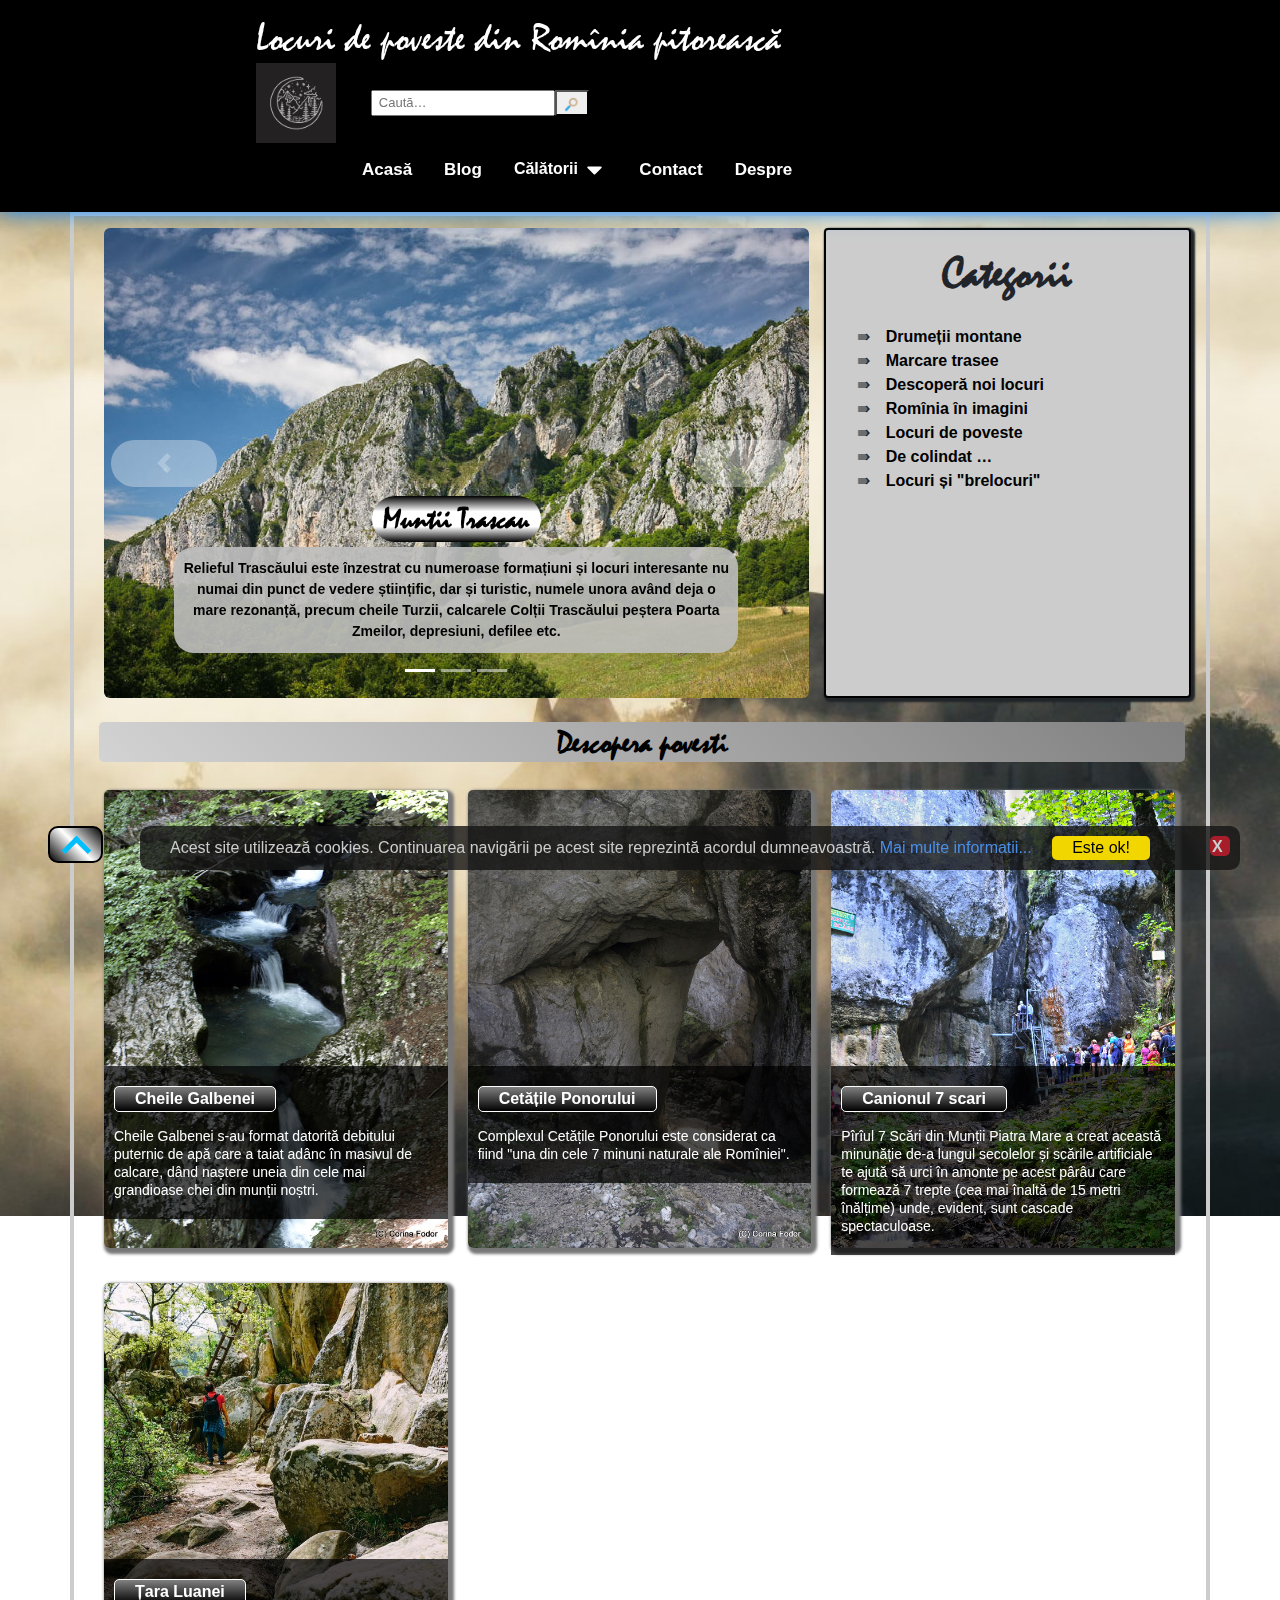
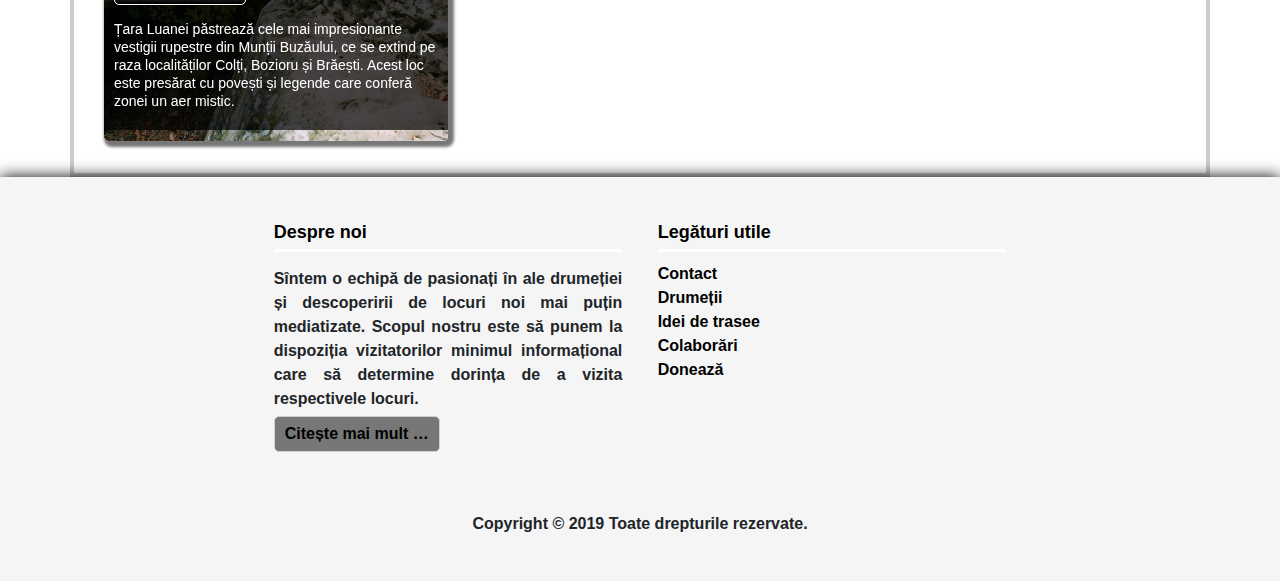
<file: index.html>
<!DOCTYPE html>
<html lang="ro">

<head>
    <meta charset="UTF-8">
    <meta name="description" content="Site web care prezintă locuri mai puțin cunoscute din Romînia și ne-am bucura dacă prezentarea acestora vă va surprinde în mod plăcut.">
    <meta name="keywords" content="romania, calatorii, peisaje, locuri de poveste, drumetie, pitoresc, la tara">
    <meta name="author" content="Lucian">
    <meta name="viewport" content="width=device-width, initial-scale=1">
    <title>Locuri de poveste din Romînia pitorească</title>
    <link rel="icon" href="favicon.ico" />

    <!--  <link rel="stylesheet" <href="https://maxcdn.bootstrapcdn.com/bootstrap/4.0.0/css/bootstrap.min.css" integrity="sha384-Gn5384xqQ1aoWXA+058RXPxPg6fy4IWvTNh0E263XmFcJlSAwiGgFAW/dAiS6JXm" crossorigin="anonymous"> -->

    <link rel="stylesheet" type="text/css" href="assets/css/bootstrap.css" />
<!--    <link rel="stylesheet" type="text/css" href="assets/css/bootstrap.min.css" />-->
    <link rel="stylesheet" type="text/css" href="assets/css/style.css" />
    <!-- <link rel="stylesheet" type="text/css" href="assets/css/style.min.css" /> -->
    
</head>

<body itemscope itemtype="http://schema.org/WebPage" itemprop="nature landscape">

    <header id="navigation">

        <h1 id="h1">Locuri de poveste din Romînia pitorească</h1>


        <img id="logo" src="assets/img/logo.jpg" alt="logo" />


        <div class="input">
            <!--        <label for="">...........................</label>-->
            <input type="text" name="search" placeholder=" Caută&hellip;">
            <button type="submit">
                <img src="assets/img/searching.png" alt="search" />
            </button>
        </div>

        <nav class="topnav" id="myTopnav">
            <a href="index.html">Acasă</a>
            <a href="blog.html" target="_blank">Blog</a>
            <div class="submen">
                <div class="drop">Călătorii
                    <!-- &#x21E9; -->
                    <svg aria-hidden="true" focusable="false" data-prefix="fas" data-icon="caret-down" class="ico" role="img" xmlns="http://www.w3.org/2000/svg" viewBox="0 0 320 512">
                        <path fill="currentColor"
                            d="M31.3 192h257.3c17.8 0 26.7 21.5 14.1 34.1L174.1 354.8c-7.8 7.8-20.5 7.8-28.3 0L17.2 226.1C4.6 213.5 13.5 192 31.3 192z">
                        </path>
                    </svg>
                </div>
                <div class="submen-c">
                    <a href="muntii_trascau.html" target="_blank">Munții Trascău</a>
                    <a href="#" target="_blank">Ochiul Beiului</a>
                    <a href="#" target="_blank">Poiana Horea</a>
                </div>
            </div>
            <a href="contact.html" target="_blank">Contact</a>
            <a href="#" target="_blank">Despre</a>
            <a href="javascript:void(0);" class="icon" onclick="expand()">
                <svg height="32px" id="lines3" version="1.1" viewBox="0 0 32 32" width="32px" xml:space="preserve" xmlns="http://www.w3.org/2000/svg">
                    <path
                        d="M4,10h24c1.104,0,2-0.896,2-2s-0.896-2-2-2H4C2.896,6,2,6.896,2,8S2.896,10,4,10z M28,14H4c-1.104,0-2,0.896-2,2  s0.896,2,2,2h24c1.104,0,2-0.896,2-2S29.104,14,28,14z M28,22H4c-1.104,0-2,0.896-2,2s0.896,2,2,2h24c1.104,0,2-0.896,2-2  S29.104,22,28,22z" />
                </svg>
            </a>
        </nav>


    </header>

    <div class="container">


        <section id="slider">
            <div class="col-sm-8">
                <div id="carouselExampleIndicators" class="carousel slide" data-ride="carousel">
                    <ol class="carousel-indicators">
                        <li data-target="#carouselExampleIndicators" data-slide-to="0" class="active"></li>
                        <li data-target="#carouselExampleIndicators" data-slide-to="1"></li>
                        <li data-target="#carouselExampleIndicators" data-slide-to="2"></li>
                    </ol>
                    <div class="carousel-inner">
                        <div class="carousel-item active">
                            <a href="muntii_trascau.html" target="_blank">
                                <img class="d-block w-100" src="assets/img/muntii_trascau.jpg" alt="Muntii Trascau">
                            </a>
                            <div class="carousel-caption">
                                <a class="ref" href="muntii_trascau.html" target="_blank">Muntii Trascau</a>
                                <br>
                                <p class="sumar">Relieful Trascăului este înzestrat cu numeroase formațiuni și locuri interesante nu numai din punct de vedere științific, dar și turistic, numele unora având deja o mare rezonanță, precum cheile Turzii, calcarele Colții
                                    Trascăului peștera Poarta Zmeilor, depresiuni, defilee etc.</p>
                            </div>
                        </div>
                        <div class="carousel-item">
                            <a href="#" target="_blank">
                                <img class="d-block w-100" src="assets/img/ochiul_beiului.jpg" alt="Ochiul Beiului">
                            </a>
                            <div class="carousel-caption">
                                <a class="ref" href="#" target="_blank">Ochiul Beiului</a>
                                <br>
                                <p class="sumar">Este situat în Munții Aninei fiind o componentă a Parcului Național Cheile Nerei Beușnița. Pentru a ajunge la el, este nevoie sa se strabata un traseu dificil, dar albastrul și claritatea apei vor fi impresionante.</p>
                            </div>
                        </div>
                        <div class="carousel-item">
                            <a href="#" target="_blank">
                                <img class="d-block w-100" src="assets/img/poiana_horea.jpg" alt="Poiana Horea">
                            </a>
                            <div class="carousel-caption">
                                <a class="ref" href="#" target="_blank">Poiana Horea</a>
                                <br>
                                <p class="sumar">Un cîmp absolut superb, din munții Apuseni. E tipul de loc magic, din care nu ai mai vrea să pleci. Localizat în inima Parcului Național Munții Apuseni, iar peisajul îți taie răsuflarea, este excelent pentru amatorii de
                                    trasee montane.
                                </p>
                            </div>
                        </div>
                    </div>
                    <a class="carousel-control-prev" href="#carouselExampleIndicators" role="button" data-slide="prev">
                        <span class="carousel-control-prev-icon" aria-hidden="true"></span>
                        <span class="sr-only">Previous</span>
                    </a>
                    <a class="carousel-control-next" href="#carouselExampleIndicators" role="button" data-slide="next">
                        <span class="carousel-control-next-icon" aria-hidden="true"></span>
                        <span class="sr-only">Next</span>
                    </a>
                </div>
            </div>

            <div class="category col-md-4">
<!--                col-md-4-->
                <p>Categorii</p>
                <ul>
                    <li>&#8667;&emsp;<a href="#">Drumeții montane</a></li>
                    <li>&#8667;&emsp;<a href="#">Marcare trasee</a></li>
                    <li>&#8667;&emsp;<a href="#">Descoperă noi locuri</a></li>
                    <li>&#8667;&emsp;<a href="#">Romînia în imagini</a></li>
                    <li>&#8667;&emsp;<a href="#">Locuri de poveste</a></li>
                    <li>&#8667;&emsp;<a href="#">De colindat &hellip;</a></li>
                    <li>&#8667;&emsp;<a href="#">Locuri și "brelocuri"</a></li>
                </ul>
            </div>

        </section>


        <div class="push"></div>


        <section id="journey">
            <h2>Descopera povesti</h2>
            <!--        <h3>Călătorii</h3>-->

            <div class="row">
                <div class="column">
                    <a href="#"><img src="assets/img/img_1.jpg" alt="Cheile Galbenei" /></a>
                    <div class="details">
                        <div class="area"><a href="#">Cheile Galbenei</a></div>
                        <p>Cheile Galbenei s-au format datorită debitului puternic de apă care a taiat adânc în masivul de calcare, dând naștere uneia din cele mai grandioase chei din munții noștri.
                        </p>
                    </div>
                </div>
                <div class="column">
                    <img src="assets/img/img_2.jpg" alt="Cetatile Ponorului" />
                    <div class="details">
                        <div class="area"><a href="#">Cetățile Ponorului</a></div>
                        <p>Complexul Cetățile Ponorului este considerat ca fiind "una din cele 7 minuni naturale ale Romîniei".
                        </p>
                    </div>
                </div>
                <div class="column">
                    <img src="assets/img/img_4.jpg" alt="Canionul 7 scari" />
                    <div class="details">
                        <span class="area"><a href="#">Canionul 7 scari</a></span>
                        <p>Pîrîul 7 Scări din Munții Piatra Mare a creat această minunăție de-a lungul secolelor și scările artificiale te ajută să urci în amonte pe acest pârâu care formează 7 trepte (cea mai înaltă de 15 metri înălțime) unde, evident,
                            sunt cascade spectaculoase.
                        </p>
                    </div>
                </div>
            </div>

            <div class="row">
                <div class="column">
                    <img src="assets/img/img_3.jpg" alt="Tara Luanei" />
                    <div class="details">
                        <div class="area"><a href="tara_luanei.html">Țara Luanei</a></div>
                        <p>Țara Luanei păstrează cele mai impresionante vestigii rupestre din Munții Buzăului, ce se extind pe raza localităților Colți, Bozioru și Brăești. Acest loc este presărat cu povești și legende care conferă zonei un aer mistic.</p>
                    </div>
                </div>

                <iframe src="https://www.youtube.com/embed/qIgZIzCF3Us" allow="accelerometer; autoplay; encrypted-media; gyroscope; picture-in-picture">
                </iframe>
            </div>
        </section>

    </div>
    <!-- final container -->

    <a id="js-top" class="top-link hide" href=""><i class="up"></i></a>


    <footer id="footer">
        <div class="footer-content">
            <div class="l-50">
                <h5>Despre noi</h5>
                <p>Sîntem o echipă de pasionați în ale drumeției și descoperirii de locuri noi mai puțin mediatizate. Scopul nostru este să punem la dispoziția vizitatorilor minimul informațional care să determine dorința de a vizita respectivele locuri.</p>
                <a href="#" class="btn-read-more">Citește mai mult &hellip;</a>
            </div>
            <div class="l-50 quick-links">
                <h5>Legături utile</h5>
                <ul class="footer-links">
                    <li>
                        <a href="contact.html">Contact</a>
                    </li>
                    <li>
                        <a href="#">Drumeții</a>
                    </li>
                    <li>
                        <a href="#">Idei de trasee</a>
                    </li>
                    <li>
                        <a href="#">Colaborări</a>
                    </li>
                    <li>
                        <a href="#">Donează</a>
                    </li>
                </ul>

            </div>
        </div>
        <div class="copyright">
            Copyright &copy; 2019 Toate drepturile rezervate.
        </div>
    </footer>


    <div id="cookieConsent">
        <div id="closeCookieConsent">X</div>
        Acest site utilizează cookies. Continuarea navigării pe acest site reprezintă acordul dumneavoastră. <a href="#" target="_blank">Mai multe
            informatii...</a><a class="cookieConsentOK">Este ok!</a>
    </div>

    <!-- <script src="https://code.jquery.com/jquery-3.2.1.slim.min.js" integrity="sha384-KJ3o2DKtIkvYIK3UENzmM7KCkRr/rE9/Qpg6aAZGJwFDMVNA/GpGFF93hXpG5KkN" crossorigin="anonymous"></script> -->
    <!-- <scriptsrc="https://maxcdn.bootstrapcdn.com/bootstrap/4.0.0/js/bootstrap.min.js"integrity="sha384-JZR6Spejh4U02d8jOt6vLEHfe/JQGiRRSQQxSfFWpi1MquVdAyjUar5+76PVCmYl" crossorigin="anonymous"></script> -->

    <script src="assets/js/jquery-3.4.1.js"></script>
    <!-- <script src="assets/js/jquery-3.4.1.min.js"></script> -->
    <script src="assets/js/bootstrap.js"></script>
    <!--    <script src="assets/js/bootstrap.min.js"></script>-->

    <script src="assets/js/script.js"></script>

</body>

</html>
</file>
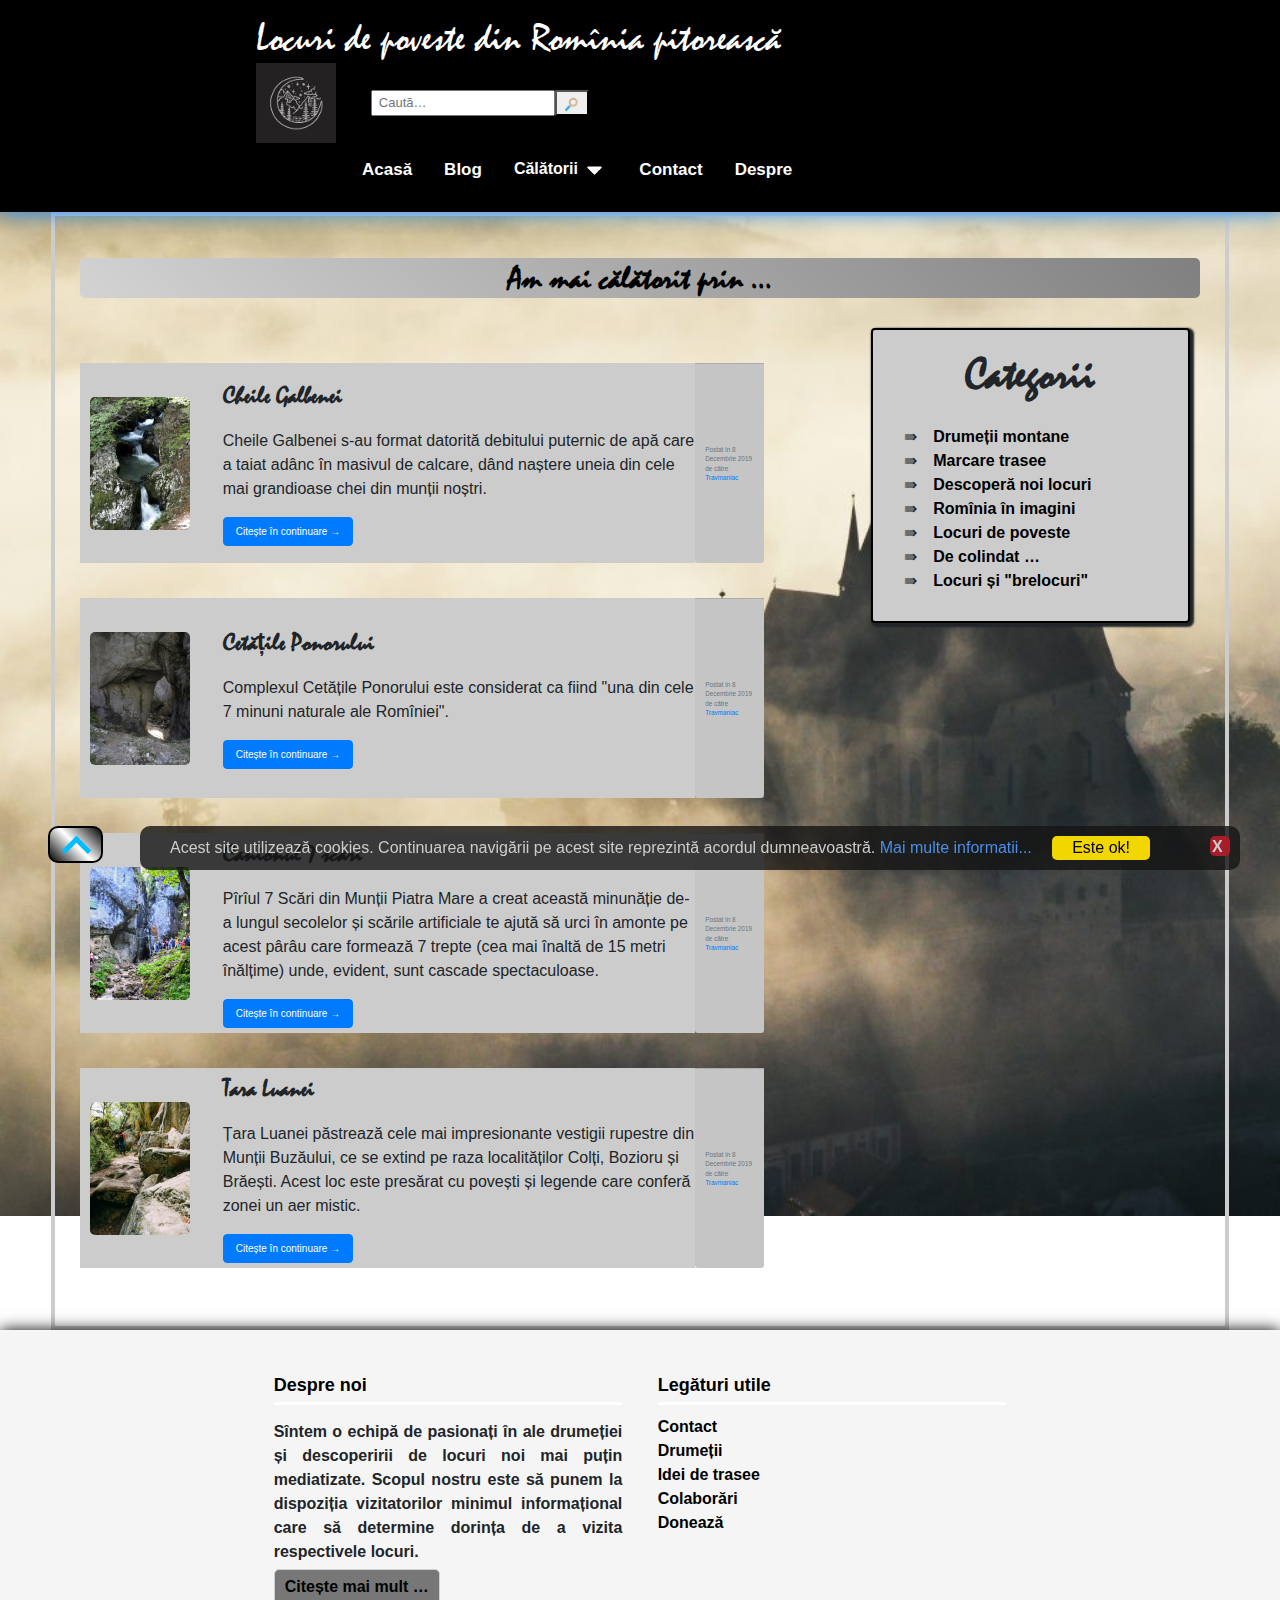
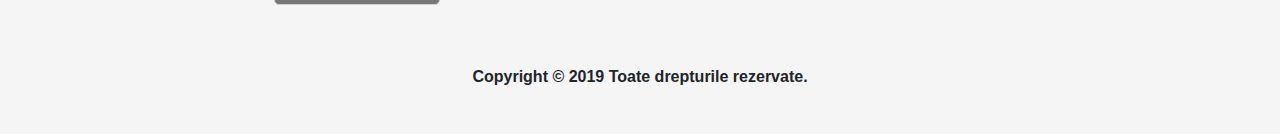
<file: blog.html>
<!DOCTYPE html>
<html lang="ro">

<head>
    <meta charset="UTF-8">
    <meta name="description" content="Site web care prezintă locuri mai puțin cunoscute din Romînia și ne-am bucura dacă prezentarea acestora vă va surprinde în mod plăcut.">
    <meta name="keywords" content="romania, calatorii, peisaje, locuri de poveste, drumetie, pitoresc, la tara">
    <meta name="author" content="Lucian">
    <meta name="viewport" content="width=device-width, initial-scale=1">
    <title>Blog</title>
    <link rel="icon" href="favicon.ico" />
    
    <!--  <link rel="stylesheet" <href="https://maxcdn.bootstrapcdn.com/bootstrap/4.0.0/css/bootstrap.min.css" integrity="sha384-Gn5384xqQ1aoWXA+058RXPxPg6fy4IWvTNh0E263XmFcJlSAwiGgFAW/dAiS6JXm" crossorigin="anonymous"> -->

    <link rel="stylesheet" type="text/css" href="assets/css/bootstrap.css" />
    <!--    <link rel="stylesheet" type="text/css" href="assets/css/bootstrap.min.css" />-->
    <link rel="stylesheet" type="text/css" href="assets/css/style.css" />
    <!-- <link rel="stylesheet" type="text/css" href="assets/css/style.min.css" /> -->
    
</head>

<body itemscope itemtype="http://schema.org/WebPage" itemprop="nature landscape">

    <header id="navigation">

        <h1 id="h1">Locuri de poveste din Romînia pitorească</h1>


        <img id="logo" src="assets/img/logo.jpg" alt="logo" />


        <div class="input">
            <!--        <label for="">...........................</label>-->
            <input type="text" name="search" placeholder=" Caută&hellip;">

            <button type="submit">
                <img src="assets/img/searching.png" alt="search" />
            </button>
        </div>

        <nav class="topnav" id="myTopnav">
            <a href="index.html">Acasă</a>
            <a href="blog.html" target="_blank">Blog</a>
            <div class="submen">
                <div class="drop">Călătorii
                    <!-- &#x21E9; -->
                    <svg aria-hidden="true" focusable="false" data-prefix="fas" data-icon="caret-down" class="ico" role="img" xmlns="http://www.w3.org/2000/svg" viewBox="0 0 320 512">
                        <path fill="currentColor"
                            d="M31.3 192h257.3c17.8 0 26.7 21.5 14.1 34.1L174.1 354.8c-7.8 7.8-20.5 7.8-28.3 0L17.2 226.1C4.6 213.5 13.5 192 31.3 192z">
                        </path>
                    </svg>
                </div>
                <div class="submen-c">
                    <a href="muntii_trascau.html" target="_blank">Munții Trascău</a>
                    <a href="#" target="_blank">Ochiul Beiului</a>
                    <a href="#" target="_blank">Poiana Horea</a>
                </div>
            </div>
            <a href="contact.html" target="_blank">Contact</a>
            <a href="javascript:void(0);" target="_blank">Despre</a>
            <a href="javascript:void(0);" class="icon" onclick="expand()">
                <svg height="32px" id="lines3" version="1.1" viewBox="0 0 32 32" width="32px" xml:space="preserve" xmlns="http://www.w3.org/2000/svg">
                    <path
                        d="M4,10h24c1.104,0,2-0.896,2-2s-0.896-2-2-2H4C2.896,6,2,6.896,2,8S2.896,10,4,10z M28,14H4c-1.104,0-2,0.896-2,2  s0.896,2,2,2h24c1.104,0,2-0.896,2-2S29.104,14,28,14z M28,22H4c-1.104,0-2,0.896-2,2s0.896,2,2,2h24c1.104,0,2-0.896,2-2  S29.104,22,28,22z" />
                </svg>
            </a>
        </nav>

    </header>

    <div class="container" id="blog">

        <h2>Am mai călătorit prin &hellip;</h2>

        <div class="category">
            <p>Categorii</p>
            <ul>
                <li>&#8667;&emsp;<a href="#">Drumeții montane</a></li>
                <li>&#8667;&emsp;<a href="#">Marcare trasee</a></li>
                <li>&#8667;&emsp;<a href="#">Descoperă noi locuri</a></li>
                <li>&#8667;&emsp;<a href="#">Romînia în imagini</a></li>
                <li>&#8667;&emsp;<a href="#">Locuri de poveste</a></li>
                <li>&#8667;&emsp;<a href="#">De colindat &hellip;</a></li>
                <li>&#8667;&emsp;<a href="#">Locuri și "brelocuri"</a></li>
            </ul>
        </div>




        <table class="postari">
            <tr class="postare">
                <td>
                    <img class="blog-img" src="assets/img/img_1.jpg" alt="Cheile Galbenei">
                </td>
                <td>
                    <h3>Cheile Galbenei</h3>
                    <p class="card-text">Cheile Galbenei s-au format datorită debitului puternic de apă care a taiat adânc în masivul de calcare, dând naștere uneia din cele mai grandioase chei din munții noștri.
                    </p>
                    <a href="#" class="btn btn-primary">Citește în continuare &rarr;</a>
                </td>
                <td class="card-footer text-muted">
                    Postat în 8 Decembrie 2019 de către <br>
                    <a href="#">Travmaniac</a>
                </td>
            </tr>

            <tr class="postare">
                <td>
                    <img class="blog-img" src="assets/img/img_2.jpg" alt="Cetatile Ponorului">
                </td>
                <td>
                    <h3>Cetățile Ponorului</h3>
                    <p class="card-text">Complexul Cetățile Ponorului este considerat ca fiind "una din cele 7 minuni naturale ale Romîniei".
                    </p>
                    <a href="#" class="btn btn-primary">Citește în continuare &rarr;</a>
                </td>
                <td class="card-footer text-muted">
                    Postat în 8 Decembrie 2019 de către <br>
                    <a href="#">Travmaniac</a>
                </td>
            </tr>

            <tr class="postare">
                <td>
                    <img class="blog-img" src="assets/img/img_4.jpg" alt="Canionul 7 scari">
                </td>
                <td>
                    <h3>Canionul 7 scari</h3>
                    <p class="card-text">Pîrîul 7 Scări din Munții Piatra Mare a creat această minunăție de-a lungul secolelor și scările artificiale te ajută să urci în amonte pe acest pârâu care formează 7 trepte (cea mai înaltă de 15 metri înălțime) unde, evident, sunt
                        cascade spectaculoase.
                    </p>
                    <a href="#" class="btn btn-primary">Citește în continuare &rarr;</a>
                </td>
                <td class="card-footer text-muted">
                    Postat în 8 Decembrie 2019 de către <br>
                    <a href="#">Travmaniac</a>
                </td>
            </tr>

            <tr class="postare">
                <td>
                    <img class="blog-img" src="assets/img/img_3.jpg" alt="Tara Luanei">
                </td>
                <td>
                    <h3>Tara Luanei</h3>
                    <p class="card-text">Țara Luanei păstrează cele mai impresionante vestigii rupestre din Munții Buzăului, ce se extind pe raza localităților Colți, Bozioru și Brăești. Acest loc este presărat cu povești și legende care conferă zonei un aer mistic.
                    </p>
                    <a href="#" class="btn btn-primary">Citește în continuare &rarr;</a>
                </td>
                <td class="card-footer text-muted">
                    Postat în 8 Decembrie 2019 de către <br>
                    <a href="#">Travmaniac</a>
                </td>
            </tr>

        </table>




    </div>

    <a id="js-top" class="top-link hide" href=""><i class="up"></i></a>


    <footer id="footer">
        <div class="footer-content">
            <div class="l-50">
                <h5>Despre noi</h5>
                <p>Sîntem o echipă de pasionați în ale drumeției și descoperirii de locuri noi mai puțin mediatizate. Scopul nostru este să punem la dispoziția vizitatorilor minimul informațional care să determine dorința de a vizita respectivele locuri.</p>
                <a href="#" class="btn-read-more">Citește mai mult &hellip;</a>
            </div>
            <div class="l-50 quick-links">
                <h5>Legături utile</h5>
                <ul class="footer-links">
                    <li>
                        <a href="contact.html">Contact</a>
                    </li>
                    <li>
                        <a href="#">Drumeții</a>
                    </li>
                    <li>
                        <a href="#">Idei de trasee</a>
                    </li>
                    <li>
                        <a href="#">Colaborări</a>
                    </li>
                    <li>
                        <a href="#">Donează</a>
                    </li>
                </ul>

            </div>
        </div>
        <div class="copyright">
            Copyright &copy; 2019 Toate drepturile rezervate.
        </div>
    </footer>


    <div id="cookieConsent">
        <div id="closeCookieConsent">X</div>
        Acest site utilizează cookies. Continuarea navigării pe acest site reprezintă acordul dumneavoastră. <a href="#" target="_blank">Mai multe
            informatii...</a><a class="cookieConsentOK">Este ok!</a>
    </div>

    <!-- <script src="https://code.jquery.com/jquery-3.2.1.slim.min.js" integrity="sha384-KJ3o2DKtIkvYIK3UENzmM7KCkRr/rE9/Qpg6aAZGJwFDMVNA/GpGFF93hXpG5KkN" crossorigin="anonymous"></script> -->
    <!-- <scriptsrc="https://maxcdn.bootstrapcdn.com/bootstrap/4.0.0/js/bootstrap.min.js"integrity="sha384-JZR6Spejh4U02d8jOt6vLEHfe/JQGiRRSQQxSfFWpi1MquVdAyjUar5+76PVCmYl" crossorigin="anonymous"></script> -->

    <script src="assets/js/jquery-3.4.1.js"></script>
    <!-- <script src="assets/js/jquery-3.4.1.min.js"></script> -->
    <script src="assets/js/bootstrap.js"></script>
    <!--    <script src="assets/js/bootstrap.min.js"></script>-->

    <script src="assets/js/script.js"></script>
    <!--    <script src="assets/js/script.min.js"></script>-->


</body>

</html>
</file>
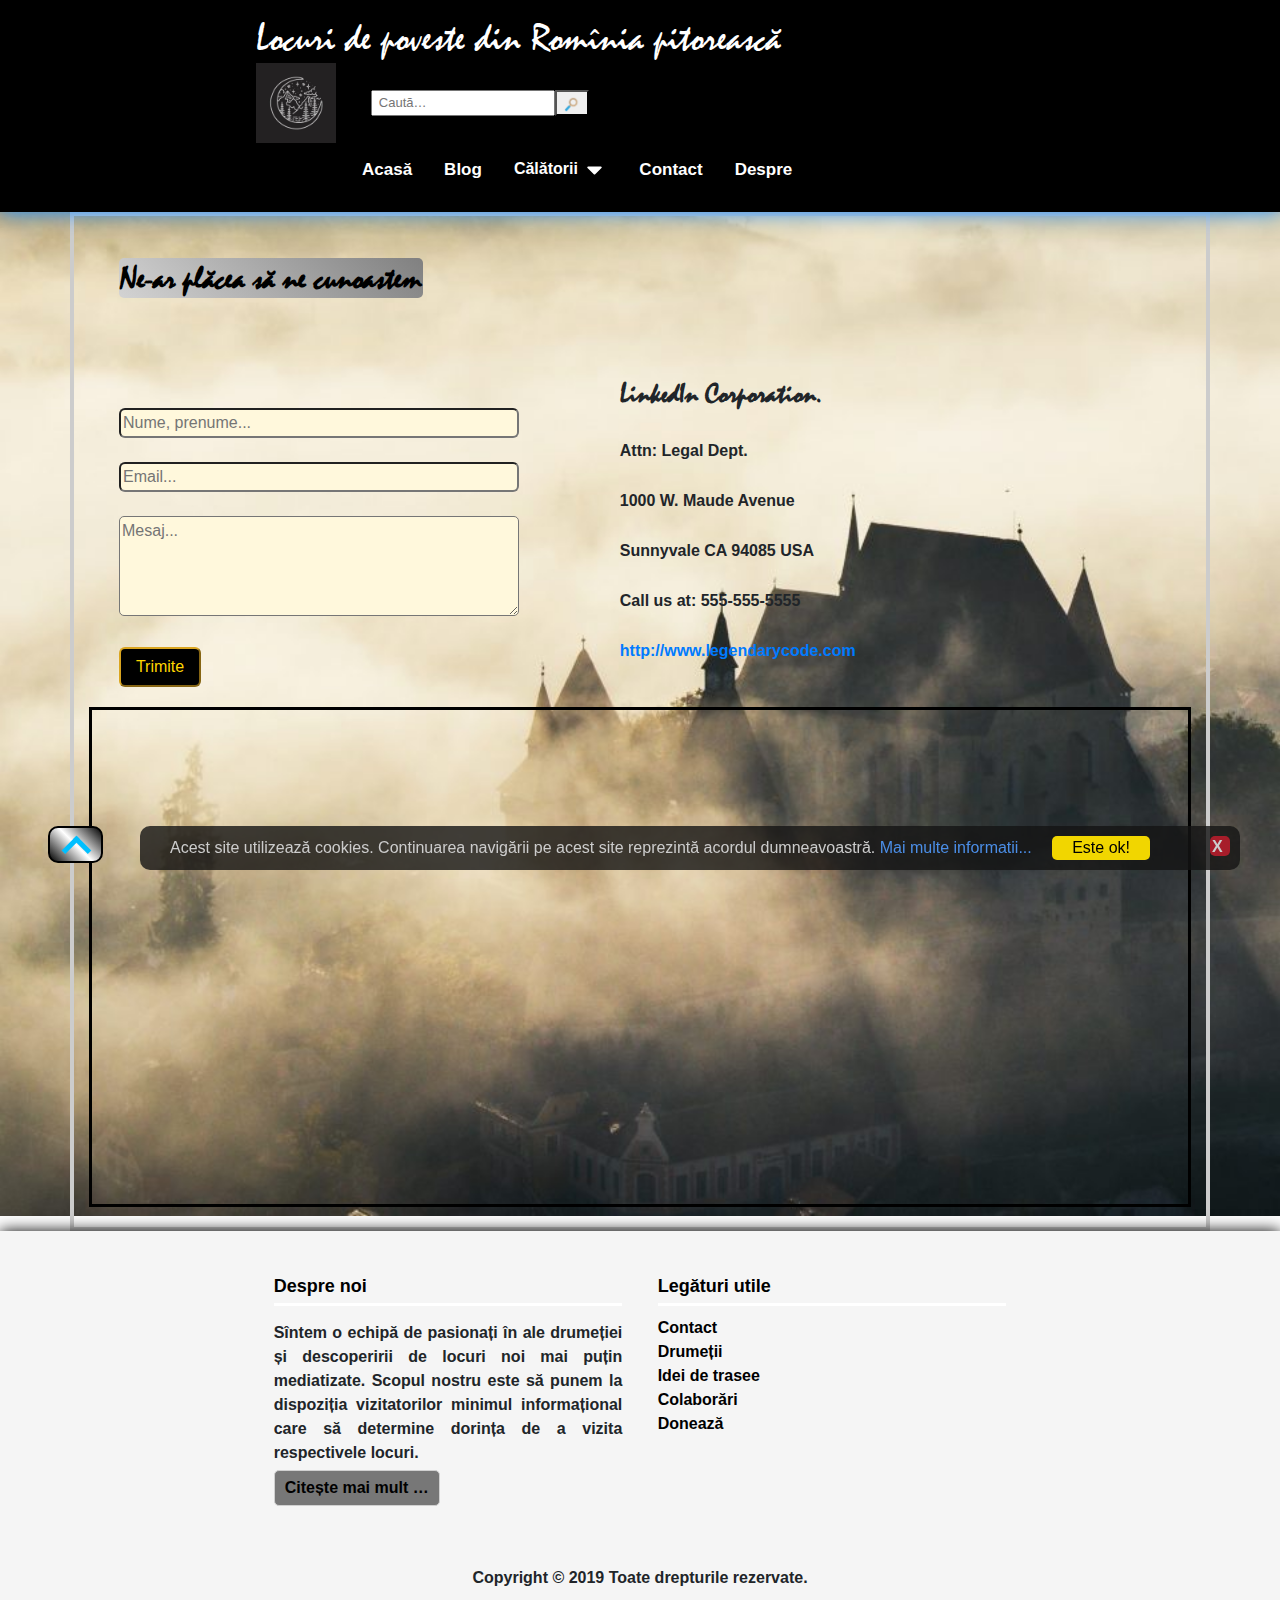
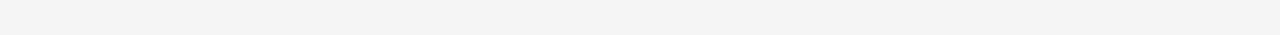
<file: contact.html>
<!DOCTYPE html>
<html lang="ro">
<head>
    <meta charset="UTF-8">
    <meta name="description"
          content="Site web care prezintă locuri mai puțin cunoscute din Romînia și ne-am bucura dacă prezentarea acestora vă va surprinde în mod plăcut.">
    <meta name="keywords" content="romania, calatorii, peisaje, locuri de poveste, drumetie, pitoresc, la tara">
    <meta name="author" content="Lucian">
    <meta name="viewport" content="width=device-width, initial-scale=1">
    <title>Contact</title>
    <link rel="icon" href="favicon.ico"/>

    <!--  <link rel="stylesheet" <href="https://maxcdn.bootstrapcdn.com/bootstrap/4.0.0/css/bootstrap.min.css" integrity="sha384-Gn5384xqQ1aoWXA+058RXPxPg6fy4IWvTNh0E263XmFcJlSAwiGgFAW/dAiS6JXm" crossorigin="anonymous"> -->

    <link rel="stylesheet" type="text/css" href="assets/css/bootstrap.css"/>
    <!--    <link rel="stylesheet" type="text/css" href="assets/css/bootstrap.min.css" />-->
    <link rel="stylesheet" type="text/css" href="assets/css/style.css"/>
    <!-- <link rel="stylesheet" type="text/css" href="assets/css/style.min.css" /> -->

</head>

<body itemscope itemtype="http://schema.org/WebPage" itemprop="nature landscape">

<header id="navigation">

    <h1 id="h1">Locuri de poveste din Romînia pitorească</h1>


    <img id="logo" src="assets/img/logo.jpg" alt="logo"/>


    <div class="input">
        <!--        <label for="">...........................</label>-->
        <input type="text" name="search" placeholder=" Caută&hellip;">
        <button type="submit">
            <img src="assets/img/searching.png" alt="search"/>
        </button>
    </div>

    <nav class="topnav" id="myTopnav">
        <a href="index.html">Acasă</a>
        <a href="blog.html" target="_blank">Blog</a>
        <div class="submen">
            <div class="drop">Călătorii <!-- &#x21E9; -->
                <svg aria-hidden="true" focusable="false" data-prefix="fas" data-icon="caret-down"
                     class="ico" role="img" xmlns="http://www.w3.org/2000/svg"
                     viewBox="0 0 320 512">
                    <path fill="currentColor"
                          d="M31.3 192h257.3c17.8 0 26.7 21.5 14.1 34.1L174.1 354.8c-7.8 7.8-20.5 7.8-28.3 0L17.2 226.1C4.6 213.5 13.5 192 31.3 192z"></path>
                </svg>
            </div>
            <div class="submen-c">
                <a href="muntii_trascau.html" target="_blank">Munții Trascău</a>
                <a href="#" target="_blank">Ochiul Beiului</a>
                <a href="#" target="_blank">Poiana Horea</a>
            </div>
        </div>
        <a href="contact.html" target="_blank">Contact</a>
        <a href="javascript:void(0);" target="_blank">Despre</a>
        <a href="javascript:void(0);" class="icon" onclick="expand()">
            <svg height="32px" id="lines3" version="1.1" viewBox="0 0 32 32"
                 width="32px" xml:space="preserve" xmlns="http://www.w3.org/2000/svg">
            <path d="M4,10h24c1.104,0,2-0.896,2-2s-0.896-2-2-2H4C2.896,6,2,6.896,2,8S2.896,10,4,10z M28,14H4c-1.104,0-2,0.896-2,2  s0.896,2,2,2h24c1.104,0,2-0.896,2-2S29.104,14,28,14z M28,22H4c-1.104,0-2,0.896-2,2s0.896,2,2,2h24c1.104,0,2-0.896,2-2  S29.104,22,28,22z"/>
        </svg>
        </a>
    </nav>

</header>

<div class="container">

    <div class="h2 contact">
        <h2>Ne-ar plăcea să ne cunoastem</h2>
    </div>

    <div class="box">

        <div id="formular"></div>

        <div id="adresa" itemscope itemtype="http://data-vocabulary.org/Organization">
            <h3 itemprop="name">LinkedIn Corporation.</h2>
                Attn: Legal Dept.
                <div itemprop="address" itemscope itemtype="http://data-vocabulary.org/Address">
                    <span itemprop="street-address">1000 W. Maude Avenue</span>
                    <br>
                    <span itemprop="locality">Sunnyvale</span>
                    <span itemprop="region">CA</span>
                    <span itemprop="postal-code">94085</span>
                    <span>USA</span>
                    <span itemprop="geo" itemscope
                          itemtype="http://www.data-vocabulary.org/Geo/"
                          style="display:none"><!—Don’t display in UI-->
					<span itemprop="latitude">38.5323 N</span>  
					<span itemprop="longitude">77.0040 W</span>  
				</span>
                    <br>
                    <span>Call us at: <span itemprop="tel">555-555-5555</span></span>
                    <div>
                        <a href="http://www.legendarycode.com" itemprop="url"> http://www.legendarycode.com</a>
                    </div>
                </div>
        </div>
    </div>


    <div>
        <iframe width="600" height="500" id="gmap"
                src="https://maps.google.com/maps?q=2880%20Broadway,%20New%20York&amp;t=&amp;z=13&amp;ie=UTF8&amp;iwloc=&amp;output=embed"
                frameborder="0" scrolling="no" marginheight="0" marginwidth="0"></iframe>
    </div>

</div>

<a id="js-top" class="top-link hide" href=""><i class="up"></i></a>


<footer id="footer">
    <div class="footer-content">
        <div class="l-50">
            <h5>Despre noi</h5>
            <p>Sîntem o echipă de pasionați în ale drumeției și descoperirii de locuri noi mai puțin mediatizate.
                Scopul nostru este să punem la dispoziția vizitatorilor minimul informațional care să determine
                dorința de a vizita respectivele locuri.</p>
            <a href="#" class="btn-read-more">Citește mai mult &hellip;</a>
        </div>
        <div class="l-50 quick-links">
            <h5>Legături utile</h5>
            <ul class="footer-links">
                <li>
                    <a href="contact.html">Contact</a>
                </li>
                <li>
                    <a href="#">Drumeții</a>
                </li>
                <li>
                    <a href="#">Idei de trasee</a>
                </li>
                <li>
                    <a href="#">Colaborări</a>
                </li>
                <li>
                    <a href="#">Donează</a>
                </li>
            </ul>

        </div>
    </div>
    <div class="copyright">
        Copyright &copy; 2019 Toate drepturile rezervate.
    </div>
</footer>


<div id="cookieConsent">
    <div id="closeCookieConsent">X</div>
    Acest site utilizează cookies. Continuarea navigării pe acest site reprezintă acordul dumneavoastră. <a
        href="#"
        target="_blank">Mai multe
    informatii...</a><a class="cookieConsentOK">Este ok!</a>
</div>

<!-- <script src="https://code.jquery.com/jquery-3.2.1.slim.min.js" integrity="sha384-KJ3o2DKtIkvYIK3UENzmM7KCkRr/rE9/Qpg6aAZGJwFDMVNA/GpGFF93hXpG5KkN" crossorigin="anonymous"></script> -->
<!-- <scriptsrc="https://maxcdn.bootstrapcdn.com/bootstrap/4.0.0/js/bootstrap.min.js"integrity="sha384-JZR6Spejh4U02d8jOt6vLEHfe/JQGiRRSQQxSfFWpi1MquVdAyjUar5+76PVCmYl" crossorigin="anonymous"></script> -->

<script src="assets/js/jquery-3.4.1.js"></script>
<!-- <script src="assets/js/jquery-3.4.1.min.js"></script> -->
<script src="assets/js/bootstrap.js"></script>
<!--    <script src="assets/js/bootstrap.min.js"></script>-->

<script src="assets/js/script.js"></script>
<!--    <script src="assets/js/script.min.js"></script>-->

</body>
</html>
</file>
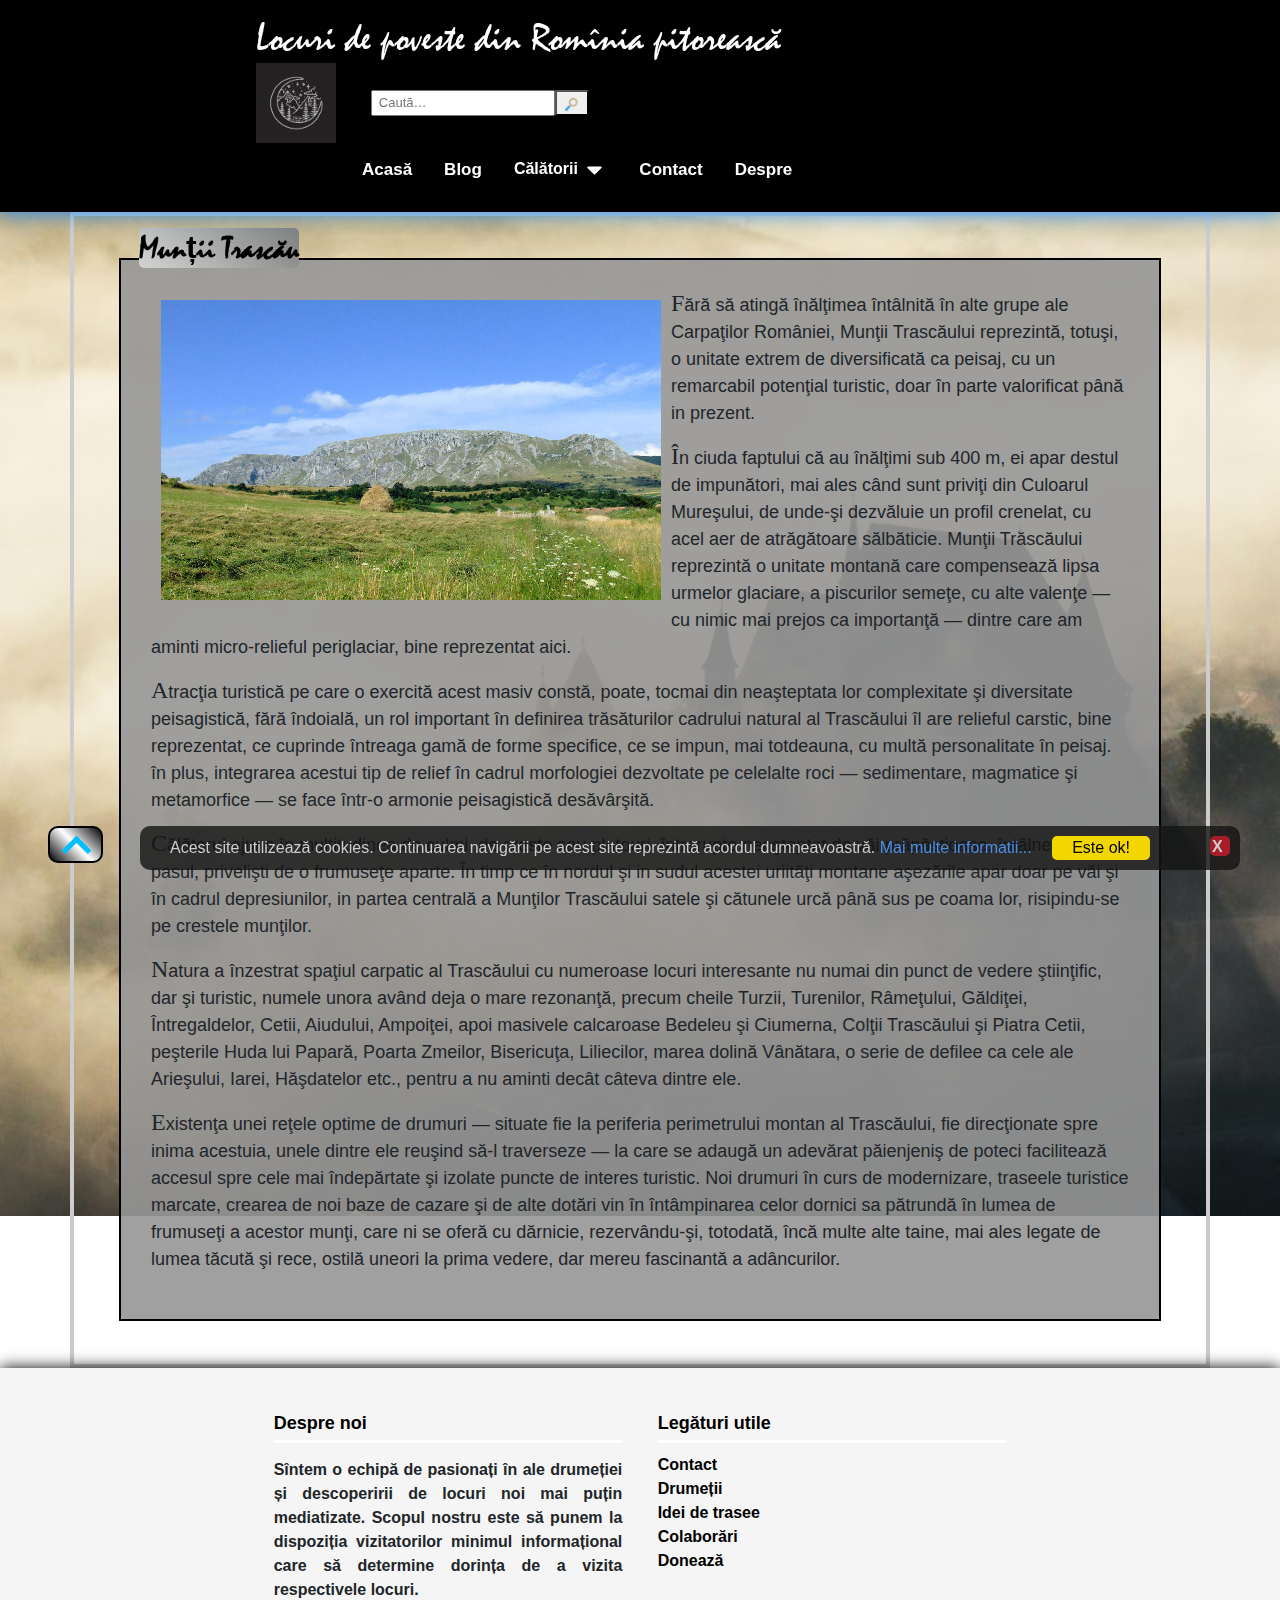
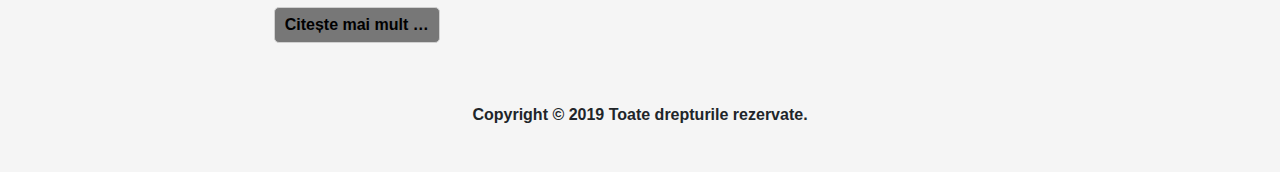
<file: muntii_trascau.html>
<!DOCTYPE html>
<html lang="ro">
<head>
    <meta charset="UTF-8">
    <meta name="description"
          content="Site web care prezintă locuri mai puțin cunoscute din Romînia și ne-am bucura dacă prezentarea acestora vă va surprinde în mod plăcut.">
    <meta name="keywords" content="romania, calatorii, peisaje, locuri de poveste, drumetie, pitoresc, la tara">
    <meta name="author" content="Lucian">
    <meta name="viewport" content="width=device-width, initial-scale=0.8">
    <title>Munții Trascău</title>
    <link rel="icon" href="favicon.ico"/>

    <!--  <link rel="stylesheet" <href="https://maxcdn.bootstrapcdn.com/bootstrap/4.0.0/css/bootstrap.min.css" integrity="sha384-Gn5384xqQ1aoWXA+058RXPxPg6fy4IWvTNh0E263XmFcJlSAwiGgFAW/dAiS6JXm" crossorigin="anonymous"> -->

    <link rel="stylesheet" type="text/css" href="assets/css/bootstrap.css"/>
    <!--    <link rel="stylesheet" type="text/css" href="assets/css/bootstrap.min.css" />-->
    <link rel="stylesheet" type="text/css" href="assets/css/style.css"/>
    <!-- <link rel="stylesheet" type="text/css" href="assets/css/style.min.css" /> -->

</head>

<body itemscope itemtype="http://schema.org/WebPage" itemprop="nature landscape">

<header id="navigation">

    <h1 id="h1">Locuri de poveste din Romînia pitorească</h1>


    <img id="logo" src="assets/img/logo.jpg"/>


    <div class="input">
        <input type="text" name="search" placeholder=" Caută&hellip;">
        <button type="submit">
            <img src="assets/img/searching.png">
        </button>
    </div>

    <nav class="topnav" id="myTopnav">
        <a href="index.html">Acasă</a>
        <a href="blog.html" target="_blank">Blog</a>
        <div class="submen">
            <div class="drop">Călătorii <!-- &#x21E9; -->
                <svg aria-hidden="true" focusable="false" data-prefix="fas" data-icon="caret-down"
                     class="ico" role="img" xmlns="http://www.w3.org/2000/svg"
                     viewBox="0 0 320 512">
                    <path fill="currentColor"
                          d="M31.3 192h257.3c17.8 0 26.7 21.5 14.1 34.1L174.1 354.8c-7.8 7.8-20.5 7.8-28.3 0L17.2 226.1C4.6 213.5 13.5 192 31.3 192z"></path>
                </svg>
            </div>
            <div class="submen-c">
                <a href="muntii_trascau.html" target="_blank">Munții Trascău</a>
                <a href="ochiul_beiului.html" target="_blank">Ochiul Beiului</a>
                <a href="poiana_horea.html" target="_blank">Poiana Horea</a>
            </div>
        </div>
        <a href="contact.html" target="_blank">Contact</a>
        <a href="javascript:void(0);" target="_blank">Despre</a>
        <a href="javascript:void(0);" class="icon" onclick="expand()">
            <svg height="32px" id="lines3" version="1.1" viewBox="0 0 32 32"
                 width="32px" xml:space="preserve" xmlns="http://www.w3.org/2000/svg">
            <path d="M4,10h24c1.104,0,2-0.896,2-2s-0.896-2-2-2H4C2.896,6,2,6.896,2,8S2.896,10,4,10z M28,14H4c-1.104,0-2,0.896-2,2  s0.896,2,2,2h24c1.104,0,2-0.896,2-2S29.104,14,28,14z M28,22H4c-1.104,0-2,0.896-2,2s0.896,2,2,2h24c1.104,0,2-0.896,2-2  S29.104,22,28,22z"/>
        </svg>
        </a>
    </nav>

</header>

<div class="container">

    <div class="h2">
        <h2>Munții Trascău</h2>
    </div>

    <section class="articol">

        <article class="art">
            <img src="assets/img/muntii_trascau2.jpg" alt="trascau2"/>
            <p> Fără să atingă înălţimea întâlnită în alte grupe ale Carpaţilor României, Munţii Trascăului reprezintă,
                totuşi, o unitate extrem de diversificată ca peisaj, cu un remarcabil potenţial turistic, doar în parte
                valorificat până in prezent.</p>
            <p> În ciuda faptului că au înălţimi sub 400 m, ei apar destul de impunători, mai ales când sunt priviţi din
                Culoarul Mureşului, de unde-şi dezvăluie un profil crenelat, cu acel aer de atrăgătoare sălbăticie.
                Munţii
                Trăscăului reprezintă o unitate montană care compensează lipsa urmelor glaciare, a piscurilor semeţe, cu
                alte valenţe — cu nimic mai prejos ca importanţă — dintre care am aminti micro-relieful periglaciar,
                bine
                reprezentat aici.</p>
            <p> Atracţia turistică pe care o exercită acest masiv constă, poate, tocmai din neaşteptata lor complexitate
                şi
                diversitate peisagistică, fără îndoială, un rol important în definirea trăsăturilor cadrului natural al
                Trascăului îl are relieful carstic, bine reprezentat, ce cuprinde întreaga gamă de forme specifice, ce
                se
                impun, mai totdeauna, cu multă personalitate în peisaj. în plus, integrarea acestui tip de relief în
                cadrul
                morfologiei dezvoltate pe celelalte roci — sedimentare, magmatice şi metamorfice — se face într-o
                armonie
                peisagistică desăvârşită.</p>
            <p>Călătorul ajuns în multitudinea de culmi, de creste sau platouri, întrerupte neaşteptat de văi
                prăpăstioase,
                întâlneşte, la tot pasul, privelişti de o frumuseţe aparte. În timp ce în nordul şi in sudul acestei
                uriităţi montane aşezările apar doar pe văi şi în cadrul depresiunilor, in partea centrală a Munţilor
                Trascăului satele şi cătunele urcă până sus pe coama lor, risipindu-se pe crestele munţilor.</p>
            <p>Natura a înzestrat spaţiul carpatic al Trascăului cu numeroase locuri interesante nu numai din punct de
                vedere ştiinţific, dar şi turistic, numele unora având deja o mare rezonanţă, precum cheile Turzii,
                Turenilor, Râmeţului, Găldiţei, Întregaldelor, Cetii, Aiudului, Ampoiţei, apoi masivele calcaroase
                Bedeleu
                şi Ciumerna, Colţii Trascăului şi Piatra Cetii, peşterile Huda lui Papară, Poarta Zmeilor, Bisericuţa,
                Liliecilor, marea dolină Vânătara, o serie de defilee ca cele ale Arieşului, Iarei, Hăşdatelor etc.,
                pentru
                a nu aminti decât câteva dintre ele.</p>
            <p> Existenţa unei reţele optime de drumuri — situate fie la periferia perimetrului montan al Trascăului,
                fie
                direcţionate spre inima acestuia, unele dintre ele reuşind să-l traverseze — la care se adaugă un
                adevărat
                păienjeniş de poteci facilitează accesul spre cele mai îndepărtate şi izolate puncte de interes
                turistic.
                Noi drumuri în curs de modernizare, traseele turistice marcate, crearea de noi baze de cazare şi de alte
                dotări vin în întâmpinarea celor dornici sa pătrundă în lumea de frumuseţi a acestor munţi, care ni se
                oferă
                cu dărnicie, rezervându-şi, totodată, încă multe alte taine, mai ales legate de lumea tăcută şi rece,
                ostilă
                uneori la prima vedere, dar mereu fascinantă a adâncurilor.</p>
        </article>
    </section>
</div>

<a id="js-top" class="top-link hide" href=""><i class="up"></i></a>


<footer id="footer">
    <div class="footer-content">
        <div class="l-50">
            <h5>Despre noi</h5>
            <p>Sîntem o echipă de pasionați în ale drumeției și descoperirii de locuri noi mai puțin mediatizate.
                Scopul nostru este să punem la dispoziția vizitatorilor minimul informațional care să determine
                dorința de a vizita respectivele locuri.</p>
            <a href="about.html" class="btn-read-more">Citește mai mult &hellip;</a>
        </div>
        <div class="l-50 quick-links">
            <h5>Legături utile</h5>
            <ul class="footer-links">
                <li>
                    <a href="contact1.html">Contact</a>
                </li>
                <li>
                    <a href="drumetii.html">Drumeții</a>
                </li>
                <li>
                    <a href="idei_trasee.html">Idei de trasee</a>
                </li>
                <li>
                    <a href="colaborari.html">Colaborări</a>
                </li>
                <li>
                    <a href="doneaza.html">Donează</a>
                </li>
            </ul>

        </div>
    </div>
    <div class="copyright">
        Copyright &copy; 2019 Toate drepturile rezervate.
    </div>
</footer>


<div id="cookieConsent">
    <div id="closeCookieConsent">X</div>
    Acest site utilizează cookies. Continuarea navigării pe acest site reprezintă acordul dumneavoastră. <a
        href="cookies.html"
        target="_blank">Mai multe
    informatii...</a><a class="cookieConsentOK">Este ok!</a>
</div>

<!-- <script src="https://code.jquery.com/jquery-3.2.1.slim.min.js" integrity="sha384-KJ3o2DKtIkvYIK3UENzmM7KCkRr/rE9/Qpg6aAZGJwFDMVNA/GpGFF93hXpG5KkN" crossorigin="anonymous"></script> -->
<!-- <scriptsrc="https://maxcdn.bootstrapcdn.com/bootstrap/4.0.0/js/bootstrap.min.js"integrity="sha384-JZR6Spejh4U02d8jOt6vLEHfe/JQGiRRSQQxSfFWpi1MquVdAyjUar5+76PVCmYl" crossorigin="anonymous"></script> -->

<script src="assets/js/jquery-3.4.1.js"></script>
<!-- <script src="assets/js/jquery-3.4.1.min.js"></script> -->
<script src="assets/js/bootstrap.js"></script>
<!--    <script src="assets/js/bootstrap.min.js"></script>-->

<script src="assets/js/script.js"></script>
<!--    <script src="assets/js/script.min.js"></script>-->

</body>
</html>
</file>
<file: assets/css/style.css>
html,
        body {
            margin: 0;
            font-family: Arial, sans-serif;
            height: 100%;
        }
        
        body {
            background: url(../img/background.jpg) center fixed no-repeat;
            background-size: cover;
            /*height: 100%;*/
            width: 100%;
            margin: 0;
            /*width: 90%;*/
            /*margin: auto;*/
            /*min-width: 600px;*/
            /*max-width: 2000px*/
        }
        /*#logo p, */
        
        .ref,
        .category p,
        h,
        h2,
        h3 {
            font-family: Mistral, sans-serif;
        }
        
       @font-face {
            font-family: Mistral;
            src: url(../fonts/mistral.eot); /* IE9 */
            src: url(../fonts/mistral.woff2) format('woff2'); /* Actual Browsers */
            src: url(../fonts/mistral.woff) format('woff'); /* Medium Browsers */
            src: url(../fonts/mistral.ttf) format('truetype');/* Safari, Android, iOS */
       } 
        
        
        /* *************************************************** HEADER */
        
        #navigation {
            box-sizing: border-box;
            width: 100% !important;
            top: 0;
            padding: 15px 20%;
            box-shadow: 0 0 20px 0 dodgerblue;
            /*position: fixed;*/
            position: relative;
            z-index: 99;
            background: black;
        }
        
        #h1 {
            display: flex;
            position: relative;
            width: 100%;
            color: #fff;
            font-family: Mistral, sans-serif;
            /*padding-bottom: 100%;*/
            /*vertical-align: middle;*/
            /*overflow: hidden;*/
        }
        
        @media screen and (max-width: 600px) {
            #h1 {
                transform: scale(.5, .5);
            }
        }
        
        #logo {
            width: 80px;
            height: 80px;
        }
        
        @media screen and (min-width: 360px) and (max-width: 1024px) {
            #logo {
                float: left;
                margin: -50px;
            }
        }
        
        .topnav {
            background-color: #000;
            overflow: hidden;
            /*float: right;*/
            display: inline-flex;
            /*position: relative;*/
            font-family: "Comic Sans MS", sans-serif;
            font-weight: bold;
            margin-left: 90px;
        }
        
        .topnav a {
            float: left;
            display: block;
            color: #fff;
            text-align: center;
            padding: 14px 16px;
            text-decoration: none;
            font-size: 17px;
        }
        
        .topnav a:hover,
        .submen:hover .drop,
        .submen-c a:hover {
            background-color: #888;
            color: yellow;
        }
        
        .submen {
            float: left;
            overflow: hidden;
        }
        
        .submen .drop {
            font-size: 16px;
            border: none;
            outline: none;
            color: white;
            padding: 14px 16px;
            background-color: inherit;
            font-family: inherit;
            margin: 0;
        }
        
        .submen-c {
            display: none;
            position: absolute;
            background-color: #000;
            min-width: 160px;
            box-shadow: 0 8px 16px 0 rgba(0, 0, 0, 0.2);
            z-index: 10;
        }
        
        .submen-c a {
            float: none;
            color: white;
            padding: 12px 16px;
            text-decoration: none;
            display: block;
            text-align: left;
        }
        
        .submen:hover .submen-c {
            display: block;
        }
        
        .ico {
            width: 25px;
            height: 25px;
            display: inline;
        }
        
        #lines3 {
            width: 40px;
            height: 40px;
            padding: 0;
            margin: 0;
            background: #fff;
        }
        
        .topnav .icon {
            display: none;
        }
        
        .input {
            display: inline-flex;
            height: 2%;
            margin: 2.5% 0 0 4%;
            border-radius: 8px;
            font-family: "Comic Sans MS", sans-serif;
            font-size: small;
        }
        
        .input img {
            width: 18px;
            height: 18px;
        }
        
        @media screen and (max-width: 900px) {
            #myTopnav {
                float: none;
            }
            #myTopnav a,
            #myTopnav div:nth-child(1) {
                font-size: 70%;
            }
            #myTopnav a:last-child {
                transform: scale(.5, .5);
                margin-top: 15px;
            }
        }
        
        @media screen and (max-width: 600px) {
            .input {
                display: none;
            }
        }
        
        @media screen and (max-width: 600px) {
            .topnav a:not(:first-child) {
                display: none;
            }
            .topnav a.icon {
                float: right;
                display: block;
            }
        }
        
        @media screen and (max-width: 600px) {
            .topnav.responsive {
                /*position: relative;*/
            }
            .topnav.responsive a.icon {
                position: absolute;
                right: 0;
                top: 0;
            }
            .topnav.responsive a {
                float: none;
                display: block;
                text-align: left;
            }
        }
        
        /* *************************************************** SECTIUNE 1 */
        
        .container {
            /*margin-top: 3%;*/
            padding-top: 1%;
            padding-bottom: 1%;
            border: 4px solid #ccc;
            background-origin: border-box;
        }
        
        h1,
        h2,
        h3 {
            height: 40px;
            text-align: center;
            border-radius: 5px;
        }
        
        #slider {
            position: relative;
            /* margin: 0 1% 3% 1%; */
            padding: 0;
            display: flex;
        }

        .d-block {
            border-radius: 6px;
            /*box-shadow: 2px 2px 2px 2px;*/
        }

        .carousel-caption {
            left: 10%;
            right: 10%;
        }
        
        @media screen and (max-width: 800px) {
            .carousel-caption {
                transform: scale(.4, .4);
                top: 70px;
                margin: 0 -90px;
            }
            .carousel-indicators {
                display: none;
            }
        }
        
        .ref {
            font-size: 30px !important;
            font-weight: bold;
            color: #000;
            text-decoration: none !important;
            border-radius: 40px;
            padding: 1% 2%;
            background: linear-gradient(180deg, black, white, white, black);
        }
        
        .sumar {
            font-size: 14px;
            font-weight: bold;
            color: #000;
            /*margin: 70% 0 0 0;*/
            margin: 5px 0;
            padding: 2% 1%;
            border-radius: 20px;
            background: rgba(190, 190, 190, 0.9);
        }
        
        .carousel-control-prev,
        .carousel-control-next {
            border-radius: 100px;
            height: 10%;
            margin: 30% 1% 0 1%;
            background: rgba(250, 250, 250, 0.7);
        }
        
        .category {
            border: 2px solid black;
            /*margin: 0;*/
            padding: 1%;
            background: #ccc;
            border-radius: 4px;
            box-shadow: 2px 2px 2px 2px;
        }
        
        .category p {
            font-size: 45px;
            font-weight: bolder;
            text-align: center;
            /* background: -webkit-linear-gradient(270deg, red, black); */
            /* -webkit-background-clip: text; */
            /* -webkit-text-fill-color: transparent; */
        }
        
        .category a {
            font-size: 16px;
            color: #000;
            font-weight: bold;
        }
        
        /*.category ul {*/
        /*    margin-bottom: auto;*/
        /*}*/
        
        .category a:hover {
            text-decoration: none;
            background: black;
            padding: 3px;
            color: #ddd;
        }
        
        .category li {
            list-style: none;
            /*font-size: 25px;*/
             margin: 0 -20px;
            /* padding: 0; */
        }

        @media screen and (max-width: 800px) {
            .category {
                transform: scale(.4, .4);
                top: -90px;
                /*margin: 0;*/
            }
        }

        /* *************************************************** SECTIUNE 2 */
        
        .push {
            display: inline-flex;
            margin-top: 1%;
            width: 100%;
        }
        
        #journey {
            padding: 0;
            margin: 0 30px 30px 30px;
        }
        
        h2 {
            padding: 2px 0;
            margin-left: -20px;
            margin-right: -24px;
            color: #000;
            font-weight: bold;
            background: linear-gradient(45deg, lightgrey, grey);
        }
        
        .row {
            display: flex;
            flex-wrap: wrap;
            padding: 0;
            margin: 20px -35px 0 -25px !important;
        }
        
        .column {
            flex: 33%;
            max-width: 33%;
            padding: 0 10px;
        }
        
        .column img {
            margin-top: 8px;
            vertical-align: middle;
            width: 100%;
            border-radius: 5px;
            box-shadow: 3px 3px 3px 3px #777;
        }
        
        .details {
            position: sticky;
            margin: -53% 0 0 0;
            padding: 20px 10px;
            top: 80%;
            background-color: rgba(0, 0, 0, 0.7);
        }
        
        @media screen and (max-width: 600px) {
            .details {
                display: none;
                /*transform: scale3d(.5,.5,.5);*/
                /*position: static;*/
            }
        }
        
        .area {
            background: linear-gradient(180deg, grey, black);
            color: #FFF;
            border-radius: 5px;
            border: 1px solid white;
            padding: 0 20px;
            display: inline-block;
        }
        
        .details a {
            text-decoration: none;
            color: white;
            font-weight: bold;
        }
        
        .details p {
            font-size: 14px;
            /*font-style: italic;*/
            /*font-weight: bold;*/
            color: white;
            line-height: 18px;
            margin-top: 15px;
            margin-bottom: 0;
        }
        
        iframe {
            width: 66%;
            padding: 10px;
            border: none;
        }
        /* ********************************************************* FOOTER */
        
        #footer {
            box-sizing: border-box;
            width: 100%;
            box-shadow: 0 0 15px 0 #000;
            /*padding: 0 1%;*/
            padding: 15px 20%;
            font-family: "Comic Sans MS", sans-serif;
            margin: 0;
            background: rgba(230, 230, 230, 0.4);
        }
        
        .l-50 {
            width: 48%;
            margin: 0 1%;
            padding: 0 10px;
            float: left;
        }
        
        #footer .footer-content::after {
            clear: both;
            content: "";
            display: block;
        }
        
        #footer .footer-content h5 {
            font-size: 18px;
            font-weight: bold;
            margin-bottom: 5px;
            padding-bottom: 5px;
            color: #000;
            border-bottom: 3px solid #fff;
        }
        
        #footer .footer-content p {
            margin: 15px 0 5px 0;
            text-align: justify;
            font-weight: bold;
        }
        
        @media screen and (max-width: 600px) {
            .footer-content p,
            .footer-content a,
            .copyright {
                font-size: 70%;
            }
            #footer {
                padding: 0 5%;
            }
        }
        
        #footer .footer-content a {
            color: #000;
            text-decoration: underline;
            font-weight: bold;
        }
        
        #footer .footer-content a:hover {
            color: white;
            text-decoration: underline;
        }
        
        a.btn-read-more,
        a:visited.btn-read-more {
            color: #000 !important;
            text-decoration: none !important;
            background: #777;
            border: 1px solid #D0D0D0;
            border-radius: 5px;
            display: inline-block;
            padding: 5px 10px;
        }
        
        a:hover.btn-read-more {
            color: teal !important;
            background: #D0D0D0;
            border-color: #C0C0C0;
        }
        
        ul.footer-links {
            margin: 10px auto;
            padding: 0;
            list-style: none;
        }
        
        ul.footer-links a {
            text-decoration: none !important;
        }
        
        ul.footer-links a:hover {
            text-decoration: underline !important;
        }
        
        .copyright {
            text-align: center;
            font-weight: bold;
        }
        
        #footer .copyright,
        #footer .footer-content {
            padding: 30px 0;
        }
        /* ************************************************* BACK_TO_TOP*/
        
        i {
            border: solid #00bfff;
            border-width: 0 5px 5px 0;
            display: table-caption;
            padding: 8px;
            margin: -18px 0 0 6px;
        }
        
        .up {
            transform: rotate(-135deg);
        }
        
        .top-link {
            transition: all .25s ease-in-out;
            position: fixed;
            bottom: 0;
            cursor: pointer;
            margin: 2.3em 3em;
            border-radius: 10px;
            padding: 30px 0 0 10px;
            ;
            width: 55px;
            border: 2px solid #000;
            background: linear-gradient(45deg, black, white, black);
            z-index: 999;
            /* .show { */
                /* visibility: visible; */
                /* opacity: 1; */
            /* } */
            /* .hide { */
                /* visibility: hidden; */
                /* opacity: 0; */
            /* } */
        }
        
        
        /*Cookies*/
        
        #cookieConsent {
            background-color: rgba(20, 20, 20, 0.8);
            color: #ccc;
            padding: 10px 10px 10px 30px;
            position: fixed;
            bottom: 30px;
            left: 140px;
            right: 40px;
            border-radius: 10px;
            z-index: 9999;
        }
        
        #cookieConsent a {
            color: #4B8EE7;
            text-decoration: none;
        }
        
        #closeCookieConsent {
            float: right;
            display: inline-block;
            cursor: pointer;
            height: 20px;
            width: 20px;
            margin: 0;
            padding: 0 .4% 0 .2%;
            line-height: 140%;
            font-weight: bold;
            background: #a71d2a;
            border-radius: 5px;
        }
        
        #closeCookieConsent:hover {
            color: #FFF;
        }
        
        #cookieConsent a.cookieConsentOK {
            background-color: #F1D600;
            color: #000;
            display: inline-block;
            border-radius: 5px;
            padding: 0 20px;
            cursor: pointer;
            float: right;
            margin: 0 60px 0 10px;
        }
        
        #cookieConsent a.cookieConsentOK:hover {
            background-color: #E0C91F;
        }
        /********************************************************************* ARTICOL_1 */
        
        .h2 {
            margin: 0 50px;
            padding: 0 20px;
            position: fixed;
            z-index: 3;
        }
        
        .art {
            box-sizing: border-box;
            height: 40%;
            border: 2px solid #000;
            background: rgba(150, 150, 150, 0.9);
            margin: 0 30px;
            padding: 30px;
            font-size: 18px;
        }
        
        .art>img {
            box-sizing: border-box;
            width: 500px;
            height: 300px;
            float: left;
            margin: 10px;
        }
        
        @media screen and (max-width: 600px) {
            .art>img {
                transform: scale(.7, .7);
                margin: -50px -80px;
                padding-bottom: 20px;
            }
            .art {
                overflow: scroll;
                margin: 0;
            }
        }
        
        .art p:first-letter {
            font: 24px "Bodoni MT Black";
            /*font-size: 20px;*/
            /*font-variant-caps: titling-caps;*/
        }
        
        .articol {
            box-sizing: border-box;
            display: block;
            position: relative;
            margin: 30px auto;
            /*z-index: 1;*/
        }
        /************************************************************* CONTACT */
        
        .box {
            display: -webkit-box;
        }
        
        #formular {
            box-sizing: border-box;
            margin: 10px 40px 10px 10px;
            padding: 30px 10px 10px 20px;
            width: 40%;
            /*height: 500px;*/
            /*border: 5px solid #000;*/
        }
        
        #formular input {
            border-radius: 6px;
            width: 400px;
            height: 30px;
            background-color: cornsilk;
        }
        
        textarea {
            border-radius: 5px;
            width: 400px;
            height: 100px;
            background-color: cornsilk;
        }
        
        #formular input[type='submit'] {
            border-color: goldenrod;
            background: black;
            color: gold;
            height: 40px;
            width: 20%;
            margin: 0;
        }
        
        h3 {
            font-weight: bold;
            text-align: left !important;
        }
        
        #adresa {
            width: 40%;
            margin: 10px 40px;
            position: relative;
            font-weight: bold;
            line-height: 50px;
            font-family: Constantia, sans-serif;
        }
        
        #adresa div {
            font-family: Constantia, sans-serif;
        }
        
        #gmap {
            border: 3px solid #000;
            width: 100%;
        }
        
        .contact {
            margin: 30px;
            position: sticky;
            width: 300px;
            height: 80px;
        }
        /************************************************************* BLOG */
        
        #blog {
            box-sizing: content-box;
            align-content: center;
        }
        
        #blog h2 {
            margin: 30px 10px;
        }
        
        #blog h3 {
            font-size: 25px;
        }
        
        .blog-img {
            width: 70%;
            /* height: 20%; */
            border-radius: 5px;
            margin-left: 10px;
        }
        
        #blog table {
            width: 60%;
            margin: 10px;
            border-spacing: 0 35px;
            border-collapse: separate;
        }
        
        #blog tr {
            background-color: #ccc;
            /* row-gap: 20px; */
            /* border-spacing: 20px; */
        }
        
        .btn,
        .btn-primary {
            font-size: 10px;
        }
        
        #blog td:nth-child(3) {
            padding: 10px;
            font-size: .5vw;
        }
        
        #blog td {
            padding: 0;
            height: 200px;
        }
        
        #blog .category {
            float: right;
            margin-left: 0;
            margin-right: 20px;
            width: 28%;
        }
</file>
<file: assets/css/style.min.css>
body,html{margin:0;font-family:Arial,sans-serif;height:100%}body{background:url(../img/background.jpg) center fixed no-repeat;background-size:cover;width:100%;margin:0}.category p,.ref,h1,h2,h3{font-family:Mistral,sans-serif}#navigation{box-sizing:border-box;width:100%!important;top:0;padding:15px 20%;box-shadow:0 0 20px 0 #1e90ff;position:relative;z-index:99;background:#000}#h1{display:flex;position:relative;width:100%;color:#fff}@media screen and (max-width:600px){#h1{transform:scale(.5,.5)}}#logo{width:80px;height:80px}@media screen and (min-width:360px) and (max-width:1024px){#logo{float:left;margin:-50px}}.topnav{background-color:#000;overflow:hidden;float:right;display:flex;font-family:"Comic Sans MS",sans-serif;font-weight:700}.topnav a{float:left;display:block;color:#fff;text-align:center;padding:14px 16px;text-decoration:none;font-size:17px}.submen-c a:hover,.submen:hover .drop,.topnav a:hover{background-color:#888;color:#ff0}.submen{float:left;overflow:hidden}.submen .drop{font-size:16px;border:none;outline:0;color:#fff;padding:14px 16px;background-color:inherit;font-family:inherit;margin:0}.submen-c{display:none;position:absolute;background-color:#000;min-width:160px;box-shadow:0 8px 16px 0 rgba(0,0,0,.2);z-index:10}.submen-c a{float:none;color:#fff;padding:12px 16px;text-decoration:none;display:block;text-align:left}.submen:hover .submen-c{display:block}.ico{width:25px;height:25px;display:inline}#lines3{width:40px;height:40px;padding:0;margin:0;background:#fff}.topnav .icon{display:none}.input{display:inline-flex;height:2%;margin:2.5% 0 0 4%;border-radius:8px;font-family:"Comic Sans MS",sans-serif;font-size:small}.input img{width:18px;height:18px}@media screen and (max-width:600px){#myTopnav{float:none}#myTopnav a,#myTopnav div:nth-child(1){font-size:70%}#myTopnav a:last-child{transform:scale(.5,.5);margin-top:15px}}@media screen and (max-width:600px){.input{display:none}}@media screen and (max-width:600px){.topnav a:not(:first-child){display:none}.topnav a.icon{float:right;display:block}}@media screen and (max-width:600px){.topnav.responsive a.icon{position:absolute;right:0;top:0}.topnav.responsive a{float:none;display:block;text-align:left}}.container{padding-bottom:3%;border:4px solid #ccc;background-origin:border-box}h1,h2,h3{height:40px;text-align:center;border-radius:5px}#slider{position:relative;margin:0 1% 2.5% 1%;padding:0;display:flex}@media screen and (max-width:600px){#slider{display:grid;transform:scale(.65,.5);top:-270px;left:-66px}}.roll{padding:1% 0;margin:1% 2% 0 0;width:65%}.ref{font-size:30px!important;font-weight:700;color:#000;text-decoration:none!important;border-radius:40px;padding:1% 2%;background:linear-gradient(180deg,#000,#fff,#fff,#000)}.sumar{font-size:14px;font-weight:700;color:#000;margin:5px 0;padding:2% 1%;border-radius:20px;background:rgba(190,190,190,.9)}.carousel-control-next,.carousel-control-prev{border-radius:100px;height:10%;margin:35% 1% 0 1%;background:rgba(250,250,250,.7)}.category{border:2px solid #000;margin:2% 0 1% 0;padding:1%;background:#eee;line-height:33px;width:35%;border-radius:4px;box-shadow:5px 5px 5px 5px;resize:horizontal}.category p{font-size:40px;text-align:center;font-weight:bolder;background:-webkit-linear-gradient(270deg,red,#000);-webkit-background-clip:text;-webkit-text-fill-color:transparent}.category a{font-size:18px;color:#721c24;font-weight:700;line-height:50px}@media screen and (max-width:600px){.category a{font-size:70%;text-indent:0}.category ul{padding-left:10px;margin-left:10px}.category li{font-size:70%}.category p{font-size:100%}}.category a:hover{text-decoration:none;background:#000;padding:15px;color:#ddd}.category li{list-style:none;margin:0 -20px;padding:0}.push{display:inline-flex;margin-top:1%;width:100%}#journey{padding:0;margin:0 30px 30px 30px}@media screen and (max-width:600px){#journey{margin:-560px 20px 10px 10px}}h2{padding:2px 0;margin-left:-20px;margin-right:-24px;color:#000;background:linear-gradient(45deg,#e0ffff,#87cefa,#00f)}.row{display:flex;flex-wrap:wrap;padding:0;margin:20px -35px 0 -25px!important}.column{flex:33%;max-width:33%;padding:0 10px}.column img{margin-top:8px;vertical-align:middle;width:100%;border-radius:8px;box-shadow:8px 8px 8px 8px #777}.details{position:sticky;margin:-53% 0 0 0;padding:20px 10px;top:80%;background-color:rgba(0,0,0,.7)}@media screen and (max-width:600px){.details{display:none}}.area{background:linear-gradient(180deg,grey,#00f);color:#fff;border-radius:5px;border:1px solid #fff;padding:0 20px;display:inline-block}.details a{text-decoration:none;color:#fff;font-weight:700}.details p{font-size:14px;color:#fff;line-height:18px;margin-top:15px;margin-bottom:0}iframe{width:66%;padding:10px;border:none}#footer{box-sizing:border-box;width:100%;box-shadow:0 0 15px 0 #000;padding:15px 20%;font-family:"Comic Sans MS",sans-serif;margin:0;background:rgba(230,230,230,.4)}.l-50{width:48%;margin:0 1%;padding:0 10px;float:left}#footer .footer-content::after{clear:both;content:"";display:block}#footer .footer-content h5{font-size:18px;font-weight:700;margin-bottom:5px;padding-bottom:5px;color:#000;border-bottom:3px solid #fff}#footer .footer-content p{margin:15px 0 5px 0;text-align:justify;font-weight:700}@media screen and (max-width:600px){.copyright,.footer-content a,.footer-content p{font-size:70%}#footer{padding:0 5%}}#footer .footer-content a{color:#000;text-decoration:underline;font-weight:700}#footer .footer-content a:hover{color:#fff;text-decoration:underline}a.btn-read-more,a:visited.btn-read-more{color:#000!important;text-decoration:none!important;background:#777;border:1px solid #d0d0d0;border-radius:5px;display:inline-block;padding:5px 10px}a:hover.btn-read-more{color:teal!important;background:#d0d0d0;border-color:silver}ul.footer-links{margin:10px auto;padding:0;list-style:none}ul.footer-links a{text-decoration:none!important}ul.footer-links a:hover{text-decoration:underline!important}.copyright{text-align:center;font-weight:700}#footer .copyright,#footer .footer-content{padding:30px 0}i{border:solid #00bfff;border-width:0 5px 5px 0;display:table-caption;padding:8px;margin:-18px 0 0 6px}.up{transform:rotate(-135deg)}.top-link{transition:all .25s ease-in-out;position:fixed;bottom:0;cursor:pointer;margin:2.3em 3em;border-radius:10px;padding:30px 0 0 10px;width:55px;border:2px solid #000;background:linear-gradient(45deg,#000,#fff,#000);z-index:999;opacity:1}.hide{visibility:hidden;opacity:0}#cookieConsent a{color:#4b8ee7;text-decoration:none}#closeCookieConsent{float:right;display:inline-block;cursor:pointer;height:20px;width:20px;margin:0;padding:0 .4% 0 .2%;line-height:140%;font-weight:700;background:#a71d2a;border-radius:5px}#closeCookieConsent:hover{color:#fff}#cookieConsent a.cookieConsentOK{background-color:#f1d600;color:#000;display:inline-block;border-radius:5px;padding:0 20px;cursor:pointer;float:right;margin:0 60px 0 10px}#cookieConsent a.cookieConsentOK:hover{background-color:#e0c91f}.h2{margin:0 50px;padding:0 20px;position:fixed;z-index:3}.art{box-sizing:border-box;height:40%;border:2px solid #000;background:rgba(150,150,150,.9);margin:0 30px;padding:30px}.art>img{box-sizing:border-box;width:500px;height:300px;float:left;margin:10px}@media screen and (max-width:600px){.art>img{transform:scale(.7,.7);margin:-50px -80px;padding-bottom:20px}.art{overflow:scroll;margin:0}}.art p:first-letter{font:24px "Bodoni MT Black"}.articol{box-sizing:border-box;display:block;position:relative;margin:40px auto}.box{display:-webkit-box}#formular{box-sizing:border-box;margin:10px 40px 10px 10px;padding:30px 10px 10px 20px;width:40%}#formular input{border-radius:6px;width:400px;height:30px;background-color:#fff8dc}textarea{border-radius:5px;width:400px;height:100px;background-color:#fff8dc}#formular input[type=submit]{border-color:#daa520;background:#000;color:gold;height:40px;width:20%;margin:0}#adresa{width:40%;margin:10px 40px;position:relative;font-weight:700;font-size:20px;line-height:50px;font-family:arial,sans-serif}#adresa:first-line{font-family:Constantia,sans-serif;font-size:40px}#gmap{border:3px solid #000;width:100%}.contact{margin:30px;position:sticky;width:300px;height:80px}#blog{box-sizing:content-box;align-content:center}.det2{width:min-content;margin:0}
</file>
